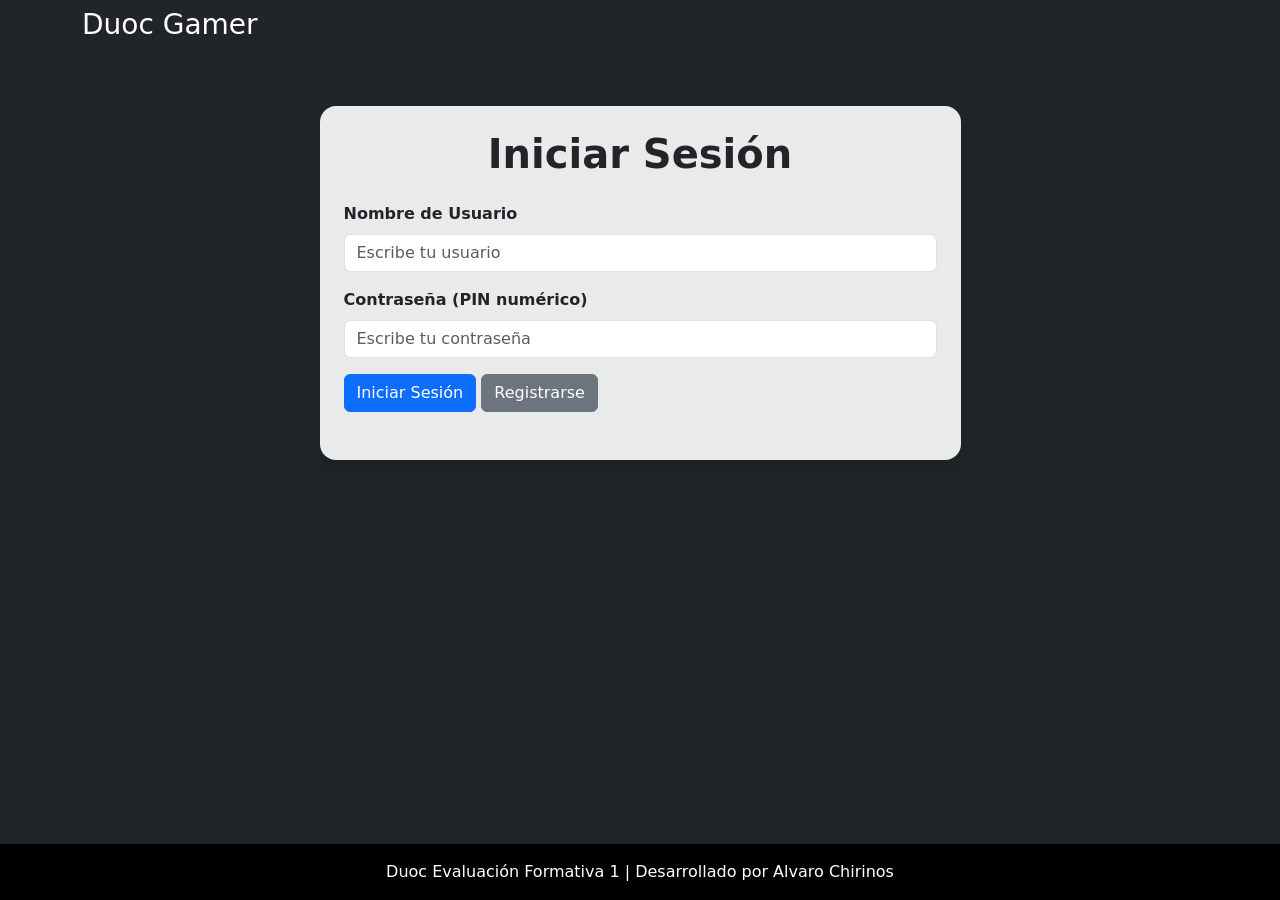
<file: index.html>
<!DOCTYPE html>
<html lang="es">
<head>
    <meta charset="UTF-8">
    <meta name="viewport" content="width=device-width, initial-scale=1.0">
    <title>DuocGamer Tienda de Artículos y Juegos Digitales</title>

    <link href="https://cdn.jsdelivr.net/npm/bootstrap@5.3.3/dist/css/bootstrap.min.css" rel="stylesheet">
    <link rel="stylesheet" href="style.css">
</head>
<body class="bg-dark">
    <header>
        <div class="container bg-dark py-2">
            <h3 class="text-white">Duoc Gamer</h3>
        </div>
    </header>
    
    <main class="container my-5">
        <section class="row justify-content-center">
            <div class="col-md-7">
                <article class="card shadow card-transparente border-0 rounded-4">
                    <div class="card-body p-4">
                        
                        <div id="paso-login">
                            <h1 class="text-center mb-4 text-dark fw-bold">Iniciar Sesión</h1>
                            
                            <div class="mb-3">
                                <label for="usuario" class="form-label fw-semibold">Nombre de Usuario</label>
                                <input type="text" id="usuario" class="form-control" placeholder="Escribe tu usuario">
                            </div>

                            <div class="mb-3">
                                <label for="contrasena" class="form-label fw-semibold">Contraseña (PIN numérico)</label>
                                <input type="password" id="contrasena" class="form-control" placeholder="Escribe tu contraseña">
                            </div>

                            <button class="btn btn-primary" onclick="validarUsuario()">
                                Iniciar Sesión
                            </button>
                            <button class="btn btn-secondary" onclick="btnRegistrar()">
                                Registrarse
                            </button>
                        </div>
                        
                        <div id="Registro-Usuario" class="d-none">   
                            <h1 class="text-center mb-4 text-dark fw-bold">Registrar Usuario</h1>
                            
                            <div class="mb-3">
                                <label for="Nombre" class="form-label fw-semibold">Nombre</label>
                                <input type="text" id="Nombre" class="form-control" placeholder="Alvaro">
                            </div>
                            <div class="mb-3">
                                <label for="Apellido" class="form-label fw-semibold">Apellido</label>
                                <input type="text" id="Apellido" class="form-control" placeholder="Chirinos">
                            </div>
                            <div class="mb-3">
                                <label for="fechaNacimiento" class="form-label fw-semibold">Fecha de Nacimiento</label>
                                <input type="date" id="fechaNacimiento" class="form-control">
                            </div>

                            <h3 class="mb-4 text-dark fw-bold">Información de Domicilio</h3>
                            
                            <div class="mb-3">
                                <label for="direccion" class="form-label fw-semibold">Dirección</label>
                                <input type="text" id="direccion" class="form-control" placeholder="Av General Mackenna 0000">
                            </div>
                            <div class="mb-3">
                                <label for="region" class="form-label fw-semibold">Región</label>
                                <select id="region" class="form-select">
                                    <option value="" selected disabled>Selecciona tu región...</option>
                                    <option value="metropolitana">Metropolitana</option>
                                </select>
                            </div>
                            <div class="mb-3">
                                <label for="comuna" class="form-label fw-semibold">Comuna</label>
                                <select id="comuna" class="form-select">
                                    <option value="" selected disabled>Selecciona tu región...</option>
                                    <option value="Santiago">Santiago</option>
                                    <option value="LaReina">La Reina</option>
                                    <option value="PuenteAlto">Puente Alto</option>
                                </select>
                            </div>
                            <div class="mb-3">
                                <label for="telefono" class="form-label fw-semibold">Teléfono</label>
                                <input type="text" id="telefono" class="form-control" placeholder="56900000000">
                            </div>
                            <div class="mb-3">
                                <label for="regUsuario" class="form-label fw-semibold">Registre Nombre de usuario</label>
                                <input type="text" id="regUsuario" class="form-control" placeholder="Escribe tu usuario">
                            </div>
                            <div class="mb-3">
                                <label for="regContrasena" class="form-label fw-semibold">Contraseña (PIN numérico)</label>
                                <input type="password" id="regContrasena" class="form-control" placeholder="Escribe tu contraseña">
                            </div>
                            <div class="mb-3">
                                <label for="confirmarContrasena" class="form-label fw-semibold">Confirmar Contraseña (PIN numérico)</label>
                                <input type="password" id="confirmarContrasena" class="form-control" placeholder="Repite tu contraseña">
                            </div>
                            <button class="btn btn-secondary" onclick="registrarUsuario()">
                                Guardar Usuario
                            </button>
                        </div>

                        <div id="paso-productos" class="d-none"></div>
                        <div id="resultado" class="mt-4"></div>
                    </div>
                </article>
            </div>
        </section>
    </main>

    <footer class="bg-black text-white text-center py-3">
        <p class="mb-0">Duoc Evaluación Formativa 1 | Desarrollado por Alvaro Chirinos</p>
    </footer>

    <script src="script.js"></script>
</body>
</html>
</file>
<file: style.css>
body {
    background-image: url('https://images.unsplash.com/photo-1511512578047-dfb367046420?fm=jpg&q=60&w=3000&auto=format&fit=crop');
    background-size: cover;
    background-repeat: no-repeat;
    background-position: center;
    background-attachment: fixed;
    min-height: 100vh;
    display: flex;
    flex-direction: column;
}

.card-transparente {
    background-color: rgba(255, 255, 255, 0.90);
}

main {
    flex: 1;
}
</file>
